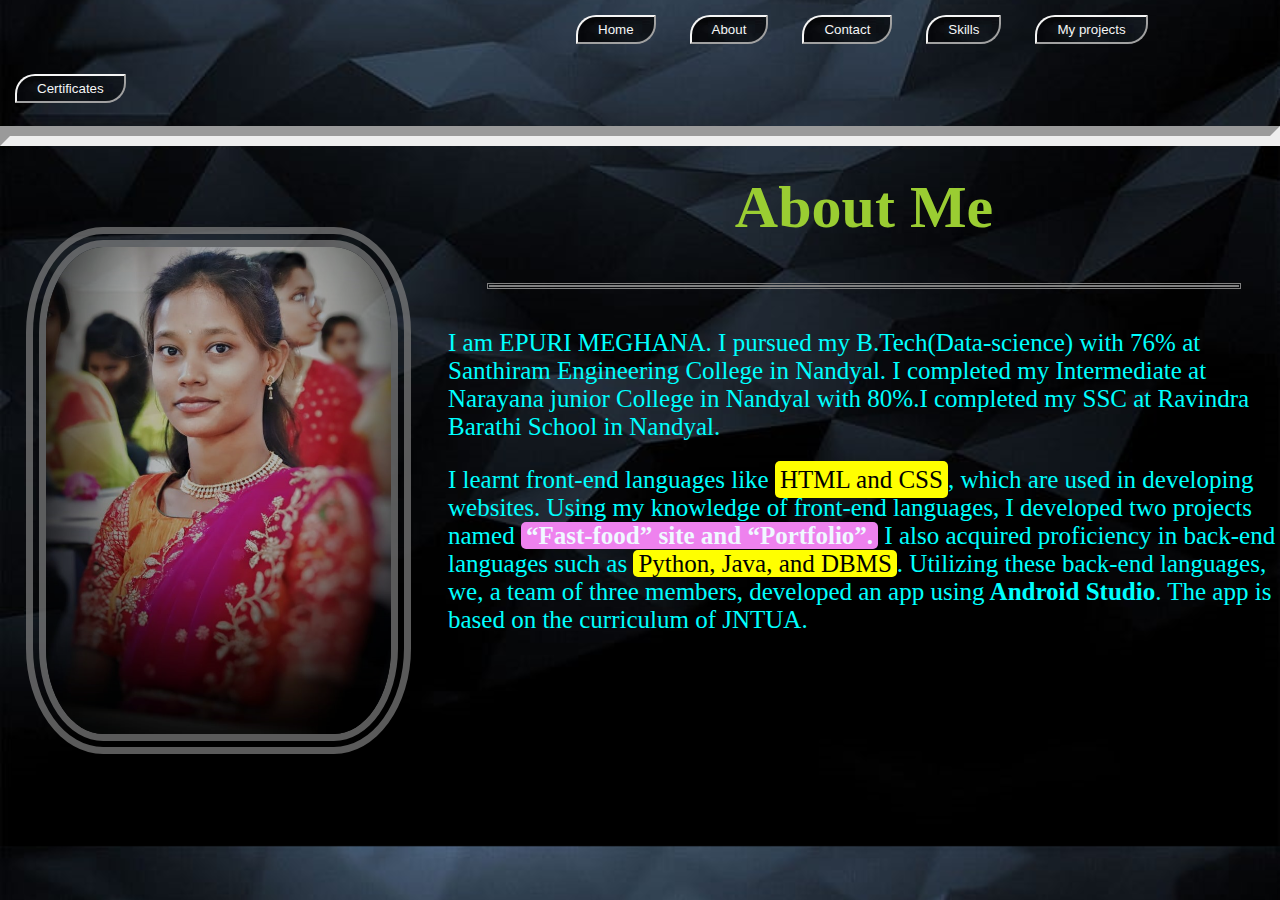
<file: About.html>
<!DOCTYPE html>
<html lang="en">
<head>
    <meta charset="UTF-8">
    <meta name="viewport" content="width=device-width, initial-scale=1.0">
    <title>About</title>
    <link rel="icon" href="ab (11) (1).png">
</head>
<style>
    body{
    margin: auto;
    padding: auto;
    background-image: url("1 (1).jpg");
    filter: contrast(5px);
    filter:drop-shadow(50px);
    background-position: center;
    background-size: cover;
    
}
button{
    color: whitesmoke;
    background-color: tan;
    padding: 5px 20px;
    background-image: url("1 (1).jpg");
    border-color: whitesmoke;
    margin: 15px;
    border-radius: 20px 0px;
    background-repeat: no-repeat;
}
#btn{
    margin-left: 45%;
    margin-bottom: 10px;
}
button:hover{
    border-color:  blue;
    cursor: pointer;
}
#edu{
    color:yellowgreen;
    margin-left: 35%;
    margin-top: -1%;
    font-size: 30px;
    font-family: blackadder ITC;
}
#edu h1{
    text-align: center;
}
img{
    width: 27%;
    border-radius: 20%;
    margin-left: 2%;
    border: double gray 20px;
    margin-top: -27em;
    float: left;
    filter: opacity(70%);
    height: -20%;
}
#des{
    font-family: 'baskerville old face', Times, serif;
    font-size: 25px;
    color:aqua;
    float:inline-start;
}
@media(max-width: 480px){
    body{
        width: min-content;
        background-size: cover;
        background-repeat: no-repeat;
}
button{
    margin: 10px 25px;
}
#btn{
    margin: 0px 25px;
}
#edu{
    margin: 0px;
}
img{
    width: auto;
    background-clip: text;
    min-width: min-content;
    margin-top: -27em;
    filter: contrast(1);
}
#des{
    
}   
}
</style>
<body>
    <nav id="bh">
        <a href="index.html"><button id="btn">Home</button></a>
       <a href="About.html"><button>About</button></a>
       <a href="contact.html"><button>Contact</button></a>
        <a href="skills.html"><button>Skills</button></a>
        <a href="my project.html"><button>My projects</button></a>
        <a href="certificate.html"><button>Certificates</button></a>
    </nav>
    <hr style="border-width: 10px; background-color: violet;">
    <div id="edu">
<h1>About Me</h1>
<hr style="width: 90%; border: double gray;">
<div id="des">
    <p id="des">I am EPURI MEGHANA. I pursued my B.Tech(Data-science) with 76% at Santhiram Engineering College in Nandyal. I completed my Intermediate at Narayana junior College in Nandyal with 80%.I completed my SSC at Ravindra Barathi School in Nandyal.</p>

    <p> I learnt front-end languages like <mark style="border-radius: 5px; padding: 5px;">HTML and CSS</mark>, which are used in developing websites. Using my knowledge of front-end languages, I developed two projects named <b><mark style="color:aliceblue;background-color: violet;font-synthesis: weight 100px; padding: 0px 5px; border-radius: 5px;">“Fast-food” site and “Portfolio”.</mark></b>
        
        I also acquired proficiency in back-end languages such as <mark style="padding: 0px 5px; border-radius: 5px;">Python, Java, and DBMS</mark>. Utilizing these back-end languages, we, a team of three members, developed an app using<b style="padding-left: 5px;">Android Studio</b>. The app is based on the curriculum of JNTUA.
        </p>
    </div>
    </div>
    <img src="megh.jpg">
</body>
</html>
</file>
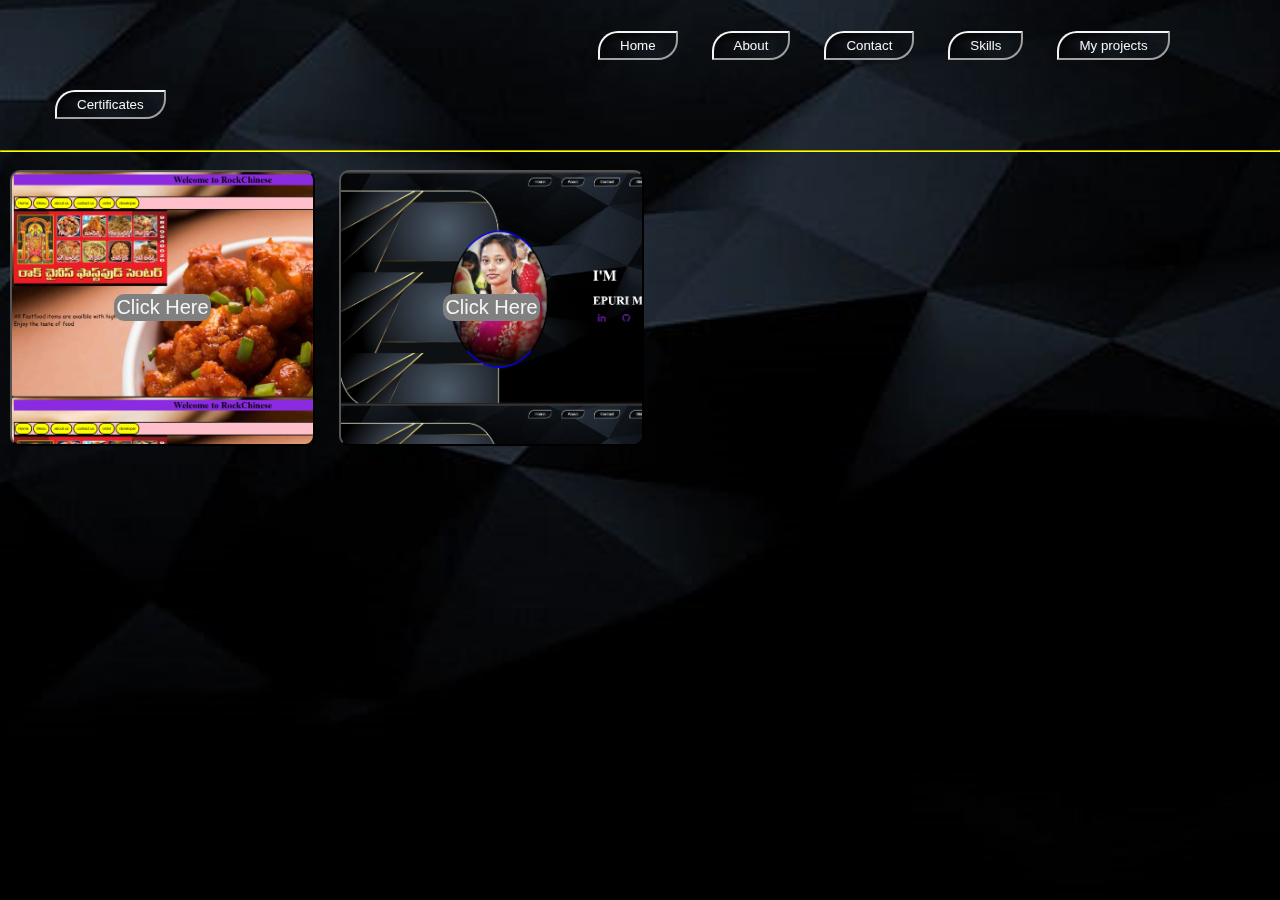
<file: my project.html>
<!DOCTYPE html>
<html lang="en">
<head>
    <meta charset="UTF-8">
    <meta name="viewport" content="width=device-width, initial-scale=1.0">
    <title>My Certificates</title>
    <link rel="icon" href="pr (1) (1).jpg">
</head>
<style>
        body{
    margin: auto;
    padding: auto;
    background-image: url("1 (1).jpg");
    filter: contrast(5px);
    filter:drop-shadow(50px);
    background-position: center;
    background-size: 150%;
    
}
#bh button{
    color: whitesmoke;
    background-color: tan;
    padding: 5px 20px;
    background-image: url("1 (1).jpg");
    border-color: whitesmoke;
    margin: 15px;
    border-radius: 20px 0px;
}
#bh #btn{
    margin-left: 45%;
    margin-bottom: 10px;
}
#bh #btn:hover{
    border-color:  blue;
    cursor: pointer;
}
#bh #b:hover{
    border-color:  blue;
    cursor: pointer;
}
.cer1{
    background-image: url('ff.png');
    backdrop-filter: blur(1px);
    padding: 8%;
    margin: 10px;
    text-align: center;
   background-size: 140%;
   filter: blur(0px);
   color: rebeccapurple;
   font-size: 10px;
   font-style: bold;
   border-radius: 10px;
}
.cer1:hover{
    border: solid wheat 5px;
}
.cer2{
    background-image: url('pf.png');
    backdrop-filter: blur(1px);
    padding: 8%;
    margin: 10px;
    text-align: center;
   background-size: 140%;
   color: rebeccapurple;
   font-size: 10px;
   font-style: bold;
   border-radius: 10px;
}
.cer2:hover{
    border: solid wheat 5px;
}
@media (max-width: 480px) {
    body{
        background-size: cover;
        width: max-content;
        
    }
    #bh #btn{
        margin: auto;
    }
}
</style>
<body>
    <ol id="bh">
        <a href="index.html"><button id="btn">Home</button></a>
       <a href="About.html"><button id="b">About</button></a>
       <a href="contact.html"><button id="b">Contact</button></a>
        <a href="skills.html"><button id="b">Skills</button></a>
        <a href="my project.html"><button id="b">My projects</button></a>
        <a href="certificate.html"><button id="b">Certificates</button></a>
    </ol>
    <hr style="border-color: yellow;">
    <div class="project">
    <a href="https://epurimeghana3213.github.io/Rock-Chinese/"><button class="cer1"><p style="font-size: 20px; color:whitesmoke;padding: 2px;border-radius: 10px; background-color: grey;">Click Here</p></button></a>
    <a href=""><button class="cer2"><p style="font-size: 20px; color:whitesmoke;padding: 2px; background-color: gray; border-radius: 10px;">Click Here</p></button></a>
    </div>
</body>
</html>
</file>
